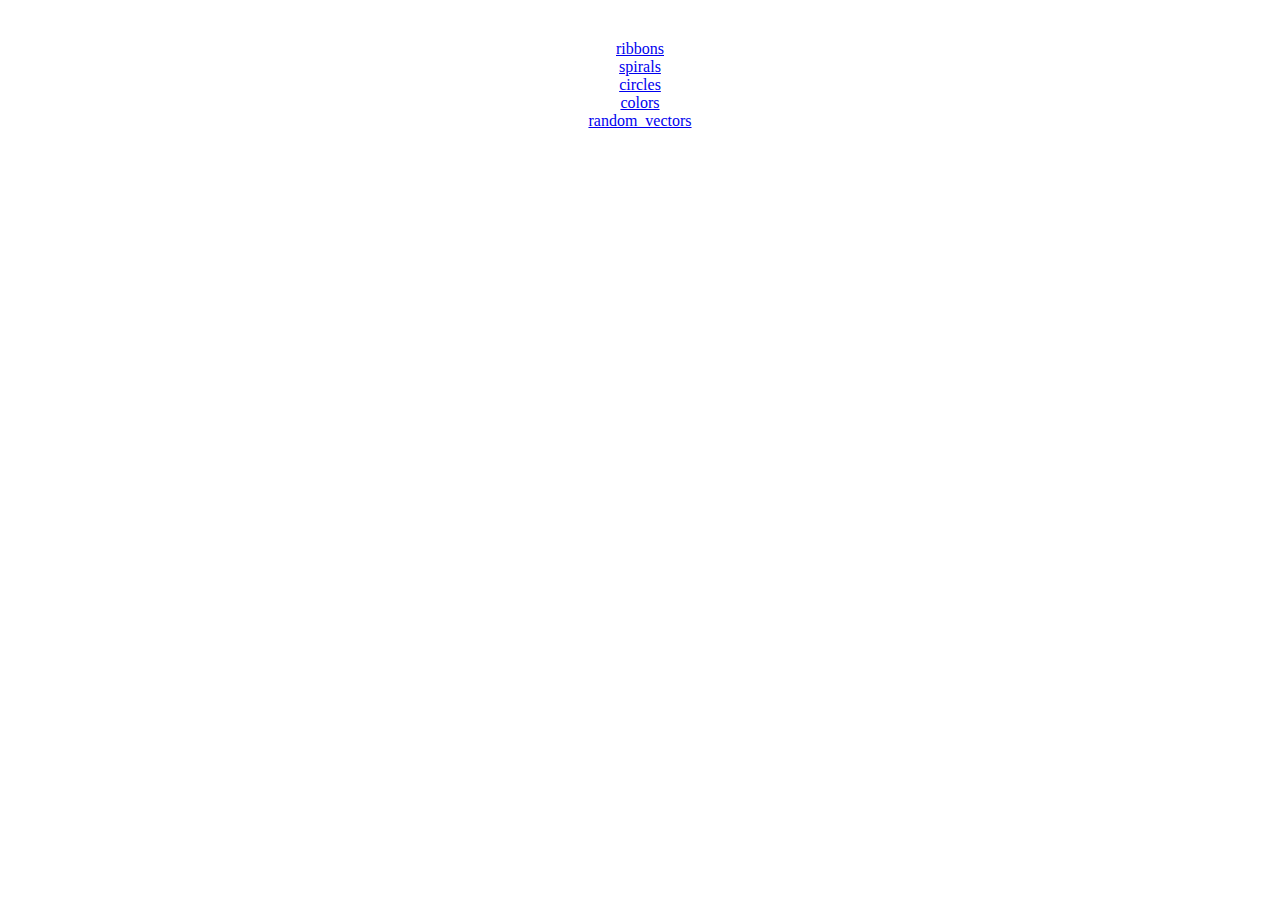
<file: index.html>
<!DOCTYPE html>
<html lang="en">
  <head>
    <link rel="stylesheet" type="text/css" href="style.css">
    <meta charset="utf-8" />
  </head>
  <body>
    <a href='./ribbons/index.html'>ribbons</a> <br>
    <a href='./spirals/index.html'>spirals</a> <br>
    <a href='./circles/index.html'>circles</a> <br>
    <a href='./colors/index.html'>colors</a> <br>
    <!-- <a href='./fading_curve/index.html'>fading_curve</a> <br> -->
    <a href='./random_vectors/index.html'>random_vectors</a> <br>
  </body>
  </html>
</file>
<file: style.css>
html, body {
  margin: auto;
  padding: 20px;
  width: 50%;
  text-align: center;
}
canvas {
  display: block;
}
</file>
